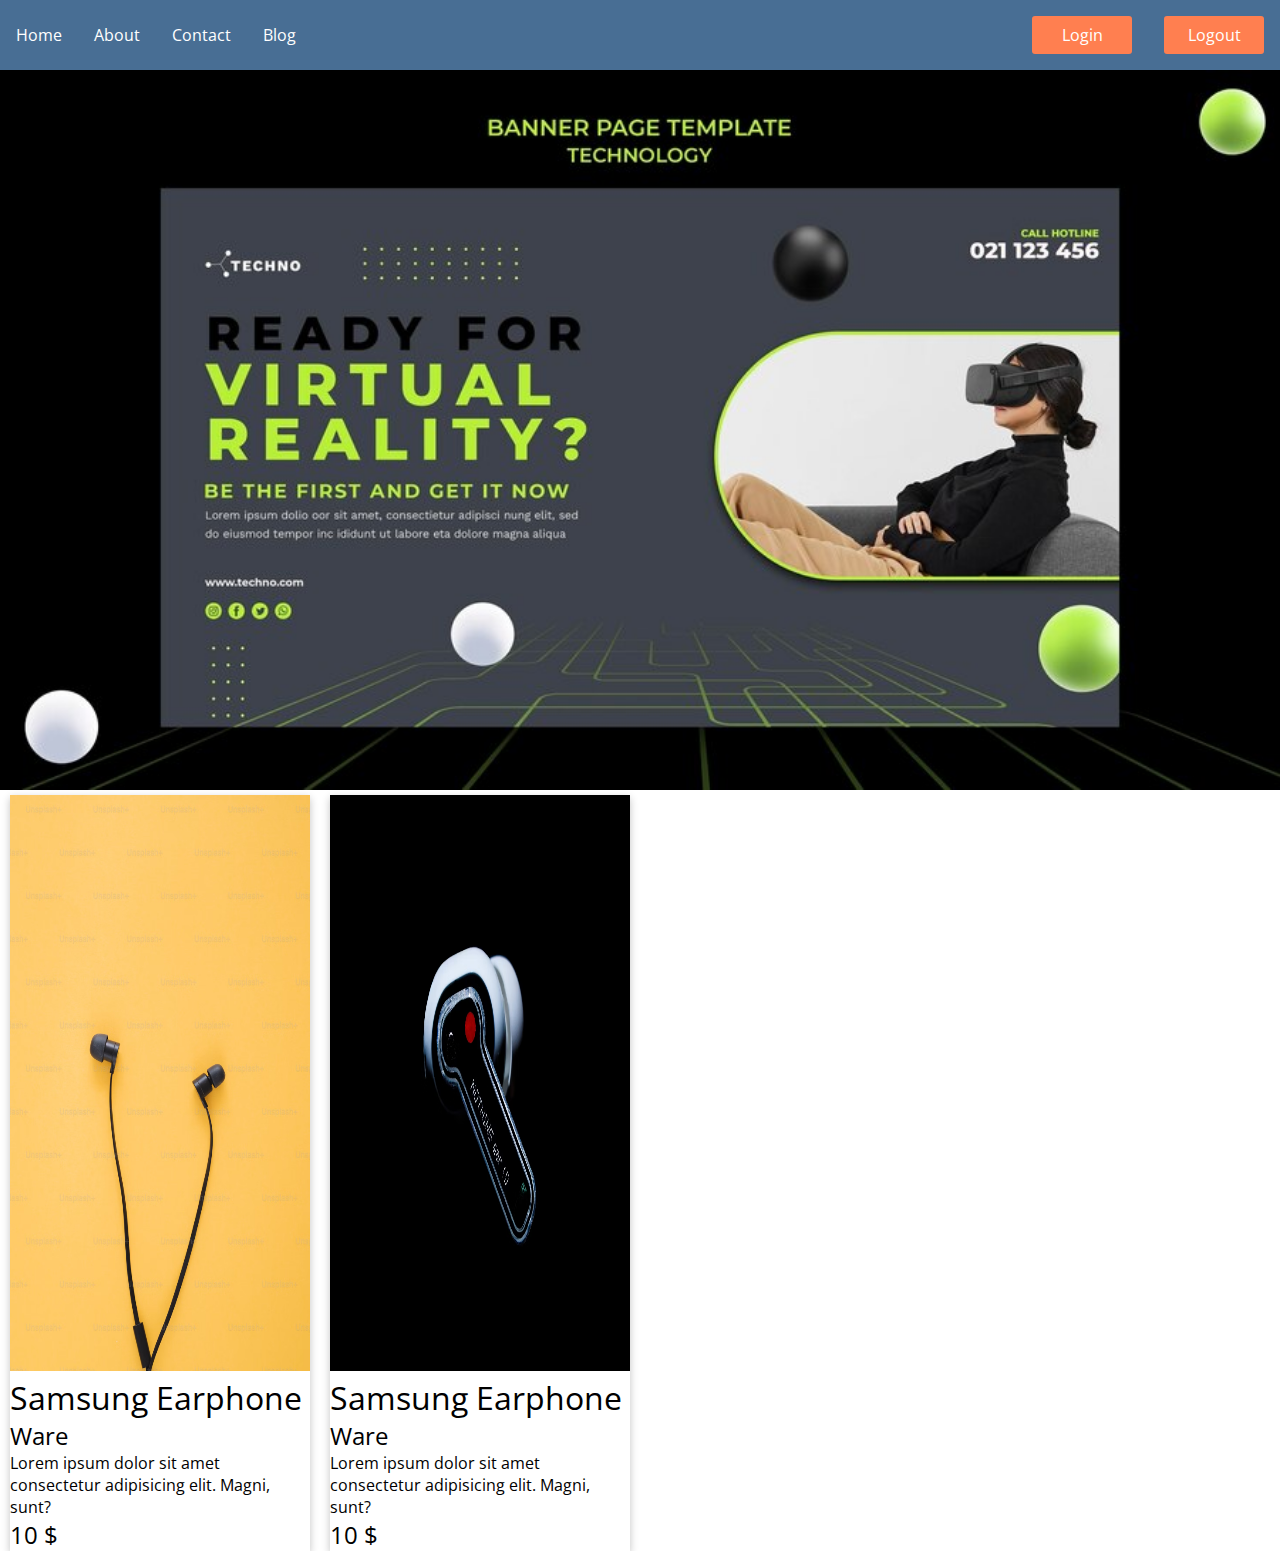
<file: index.html>
<!DOCTYPE html>
<html lang="en">
<head>
    <meta charset="UTF-8">
    <meta name="viewport" content="width=device-width, initial-scale=1.0">
    <title>Gadget UI</title>
    <link rel="shortcut icon" href="asset/fav-icon.avif" type="image/x-icon">
    <link rel="stylesheet" href="style.css">
    <!--Google Font CDN Start-->
    <link rel="preconnect" href="https://fonts.googleapis.com">
    <link rel="preconnect" href="https://fonts.gstatic.com" crossorigin>
    <link href="https://fonts.googleapis.com/css2?family=Open+Sans:ital,wght@0,300..800;1,300..800&display=swap" rel="stylesheet">
    <!--Google Font CDN Start-->
</head>
<body>
    <header class="header-container">
        <nav class="navigation">
            <ul>
                <li class="list-item"><a href="">Home</a></li>
                <li class="list-item"><a href="">About</a></li>
                <li class="list-item"><a href="">Contact</a></li>
                <li class="list-item"><a href="">Blog</a></li>
            </ul>
            <ul>
                <li class="list-item"><button class="btn">Login</button></li>
                <li class="list-item"><button class="btn">Logout</button></li>
            </ul>
        </nav>

        <div>
            <img src="asset/banner.jpg" alt="">
        </div>
    </header>

    <main>
        <!--Product Card-->
        <section class="card-container">
            <div class="card">
                <img class="card-img" src="asset/earphone.avif" alt="">
                <h1>Samsung Earphone</h1>
                <h2>Ware</h2>
                <p>Lorem ipsum dolor sit amet consectetur adipisicing elit. Magni, sunt?</p>
                <h2>10 &#36</h2>

            </div>

            <div class="card">
                <img class="card-img" src="asset/earbud.avif" alt="">
                <h1>Samsung Earphone</h1>
                <h2>Ware</h2>
                <p>Lorem ipsum dolor sit amet consectetur adipisicing elit. Magni, sunt?</p>
                <h2>10 &#36</h2>

            </div>
        </section>
    </main>
    
</body>
</html>
</file>
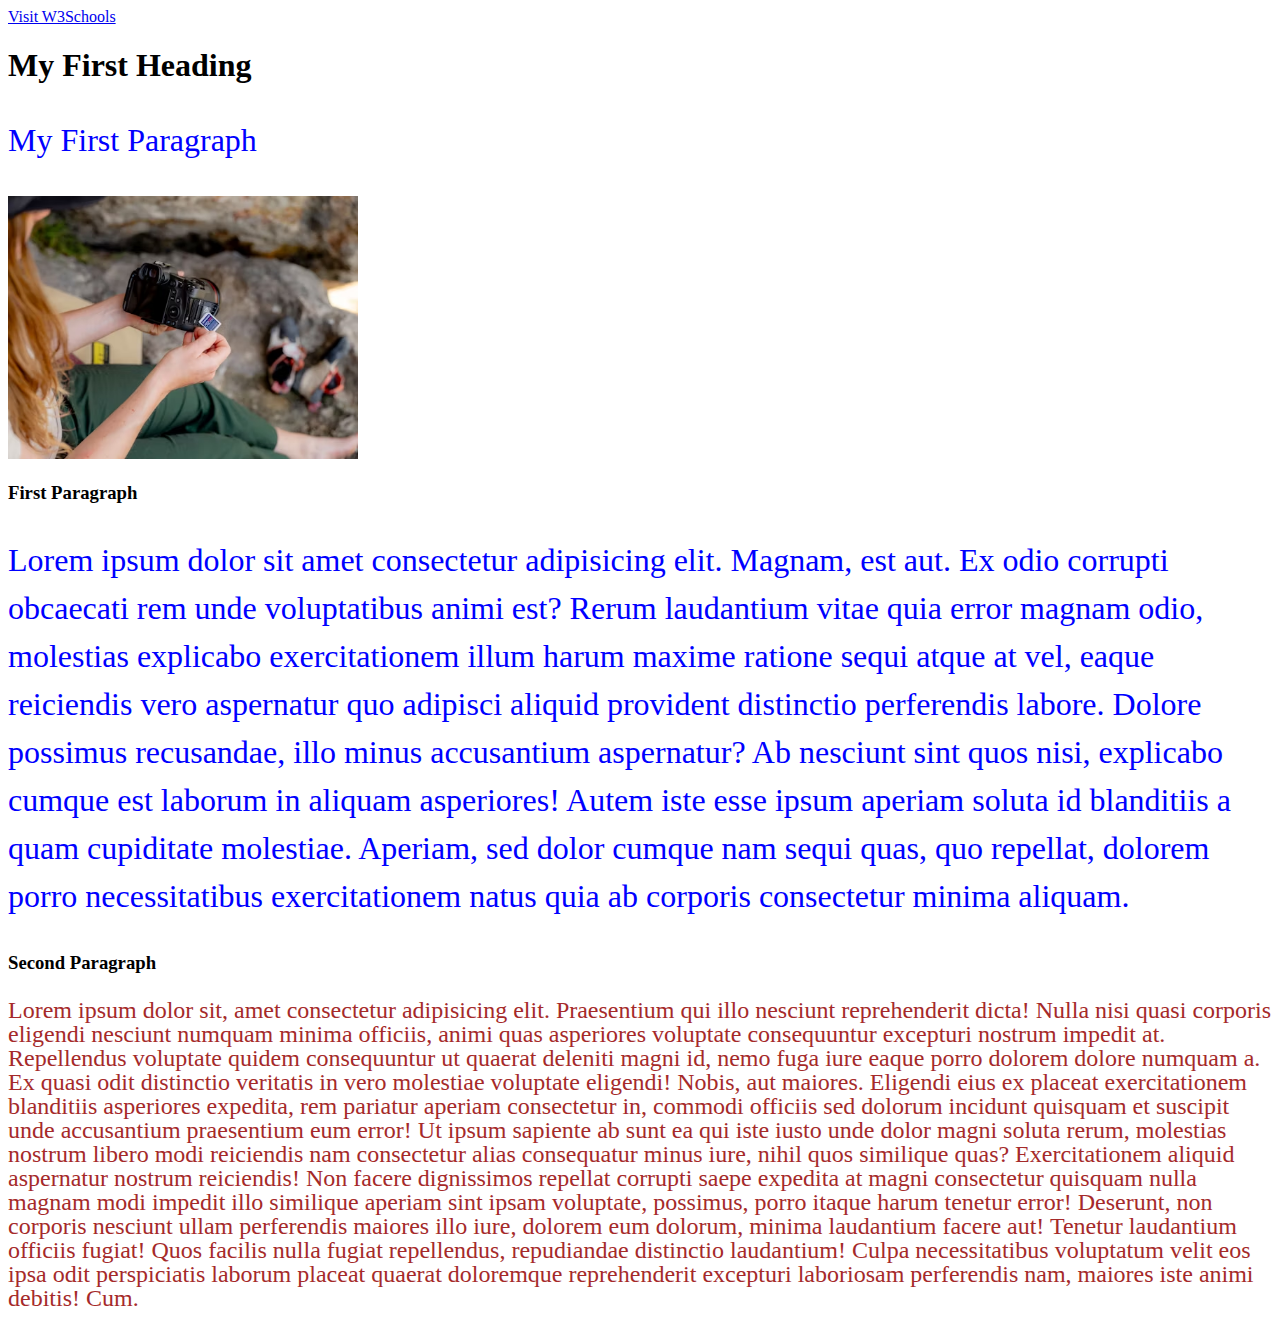
<file: Practice/index.html>
<!DOCTYPE html>
<html lang="en">
<head>
    <meta charset="UTF-8">
    <meta name="viewport" content="width=device-width, initial-scale=1.0">
    <title>Document</title>
    <link rel="stylesheet" href="style.css">
        <style>

        </style>
</head>
<body>
    <a href="https://www.w3schools.com">Visit W3Schools</a>
        <h1>My First Heading</h1>
        <p>My First Paragraph</p>
        <img style="width: 350px;" src="asset/6.avif" alt="">
        <h3>First Paragraph</h3>
        <p>Lorem ipsum dolor sit amet consectetur adipisicing elit. Magnam, est aut. Ex odio corrupti obcaecati rem unde voluptatibus animi est? Rerum laudantium vitae quia error magnam odio, molestias explicabo exercitationem illum harum maxime ratione sequi atque at vel, eaque reiciendis vero aspernatur quo adipisci aliquid provident distinctio perferendis labore. Dolore possimus recusandae, illo minus accusantium aspernatur? Ab nesciunt sint quos nisi, explicabo cumque est laborum in aliquam asperiores! Autem iste esse ipsum aperiam soluta id blanditiis a quam cupiditate molestiae. Aperiam, sed dolor cumque nam sequi quas, quo repellat, dolorem porro necessitatibus exercitationem natus quia ab corporis consectetur minima aliquam.</p>

        <h3>Second Paragraph</h3>
        <p class="second-paragraph">Lorem ipsum dolor sit, amet consectetur adipisicing elit. Praesentium qui illo nesciunt reprehenderit dicta! Nulla nisi quasi corporis eligendi nesciunt numquam minima officiis, animi quas asperiores voluptate consequuntur excepturi nostrum impedit at. Repellendus voluptate quidem consequuntur ut quaerat deleniti magni id, nemo fuga iure eaque porro dolorem dolore numquam a. Ex quasi odit distinctio veritatis in vero molestiae voluptate eligendi! Nobis, aut maiores. Eligendi eius ex placeat exercitationem blanditiis asperiores expedita, rem pariatur aperiam consectetur in, commodi officiis sed dolorum incidunt quisquam et suscipit unde accusantium praesentium eum error! Ut ipsum sapiente ab sunt ea qui iste iusto unde dolor magni soluta rerum, molestias nostrum libero modi reiciendis nam consectetur alias consequatur minus iure, nihil quos similique quas? Exercitationem aliquid aspernatur nostrum reiciendis! Non facere dignissimos repellat corrupti saepe expedita at magni consectetur quisquam nulla magnam modi impedit illo similique aperiam sint ipsam voluptate, possimus, porro itaque harum tenetur error! Deserunt, non corporis nesciunt ullam perferendis maiores illo iure, dolorem eum dolorum, minima laudantium facere aut! Tenetur laudantium officiis fugiat! Quos facilis nulla fugiat repellendus, repudiandae distinctio laudantium! Culpa necessitatibus voluptatum velit eos ipsa odit perspiciatis laborum placeat quaerat doloremque reprehenderit excepturi laboriosam perferendis nam, maiores iste animi debitis! Cum.</p>
</body>
</html>
</file>
<file: style.css>
*{
    margin: 0;
    padding: 0;
    font-family: "Open Sans", sans-serif;
    font-weight: 400;
}

.navigation{
    display: flex;
    justify-content: space-between;
    align-items: center;
    background-color: rgb(72, 110, 148);
}

li{
    list-style-type: none;
    padding: 16px;
}

ul{
    display: flex;
}

.btn{
    background-color: coral;
    color: white;
    border: none;
    width: 100px;
    font-size: 16px;
    padding: 8px 0px;
    border-radius: 3px;
}

a{
    text-decoration: none;
    color: white;
}

img{
    width: 100%;
    height: 80vh;
}

.card-container{
    display: flex;
    
}

.card{
    box-shadow: rgba(0, 0, 0, 0.24) 0px 3px 8px;
    width: 300px;
    margin: 0px 10px;
}

.card-img{
    height: 64vh;
}
</file>
<file: Practice/style.css>
p{
    font-size: 32px;
    color: blue;
    line-height: 1.5;
}

.second-paragraph{
    color: brown;
    line-height: 1;
    font-size: 24px;
}
</file>
